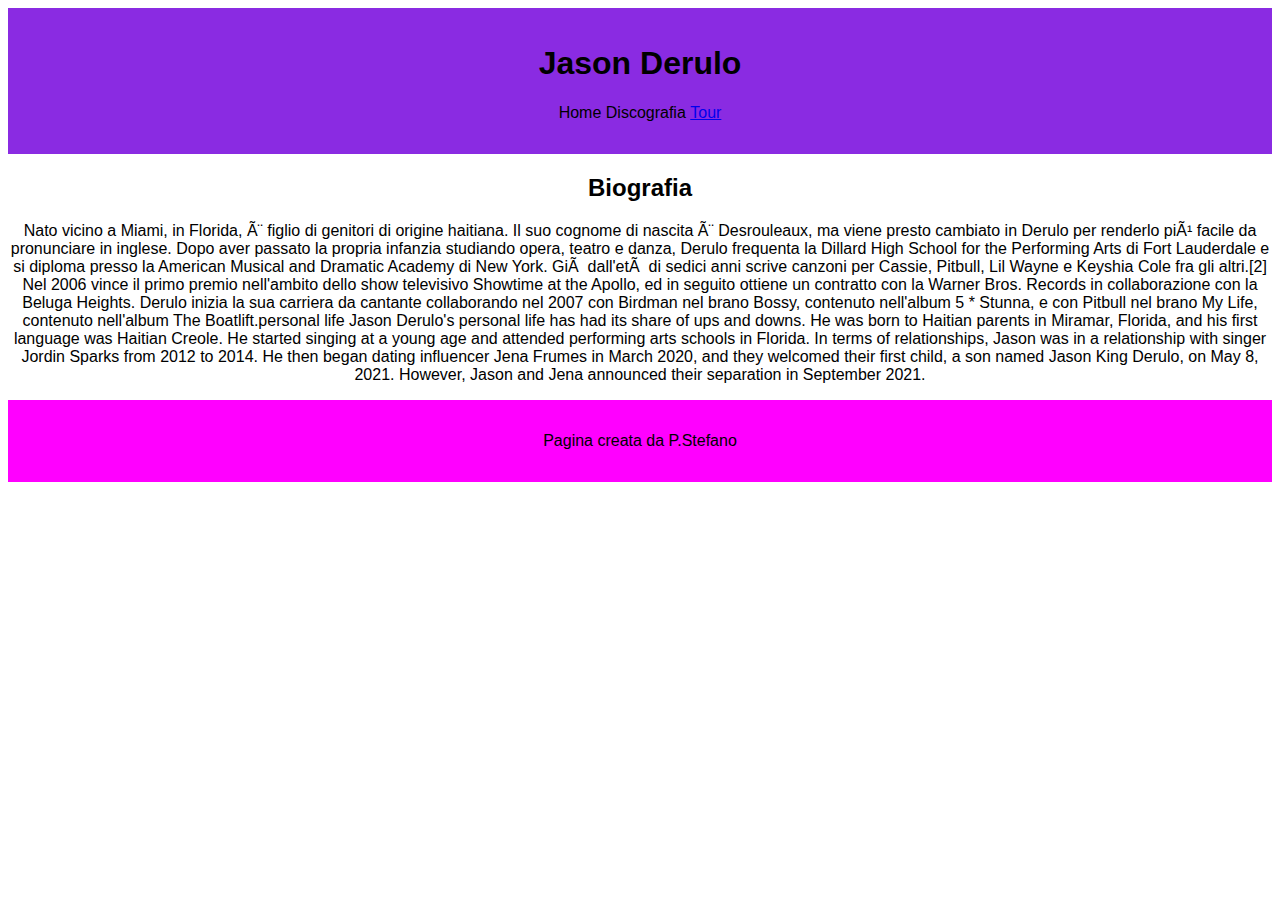
<file: sit2/index.html>
<!DOCTYPE html>
<html lang="ita">
    <head>
        <meta charset="UTF -8">
        <meta name="viewport"
        content="width=device-width, initial-scale=1.0">
        <title>Jason Darullo</title>
        <link rel="stylesheet" href="./style/deskotp.css"
    </head>

    <body>
        <header>   
        <h1>Jason Derulo</h1>
            <ul>
                <li>Home</li>
                <li>Discografia</li>
                <li><a href="./tour.html">Tour</a></li> 
            </ul>
        </header>
        <section> 
            <h2>Biografia</h2>
            <p>Nato vicino a Miami, in Florida, è figlio di genitori di origine haitiana. Il suo cognome di nascita è Desrouleaux, ma viene presto cambiato in Derulo per renderlo più facile da pronunciare in inglese. Dopo aver passato la propria infanzia studiando opera, teatro e danza, Derulo frequenta la Dillard High School for the Performing Arts di Fort Lauderdale e si diploma presso la American Musical and Dramatic Academy di New York. Già dall'età di sedici anni scrive canzoni per Cassie, Pitbull, Lil Wayne e Keyshia Cole fra gli altri.[2] Nel 2006 vince il primo premio nell'ambito dello show televisivo Showtime at the Apollo, ed in seguito ottiene un contratto con la Warner Bros. Records in collaborazione con la Beluga Heights.
            Derulo inizia la sua carriera da cantante collaborando nel 2007 con Birdman nel brano Bossy, contenuto nell'album 5 * Stunna, e con Pitbull nel brano My Life, contenuto nell'album The Boatlift.personal life
            Jason Derulo's personal life has had its share of ups and downs. He was born to Haitian parents in Miramar, Florida, and his first language was Haitian Creole. He started singing at a young age and attended performing arts schools in Florida.
            In terms of relationships, Jason was in a relationship with singer Jordin Sparks from 2012 to 2014. He then began dating influencer Jena Frumes in March 2020, and they welcomed their first child, a son named Jason King Derulo, on May 8, 2021. However, Jason and Jena announced their separation in September 2021.</p>
        </section>
        <footer> 
        <p>Pagina creata da P.Stefano</p>
        </footer>
    </body>

</html>
</file>
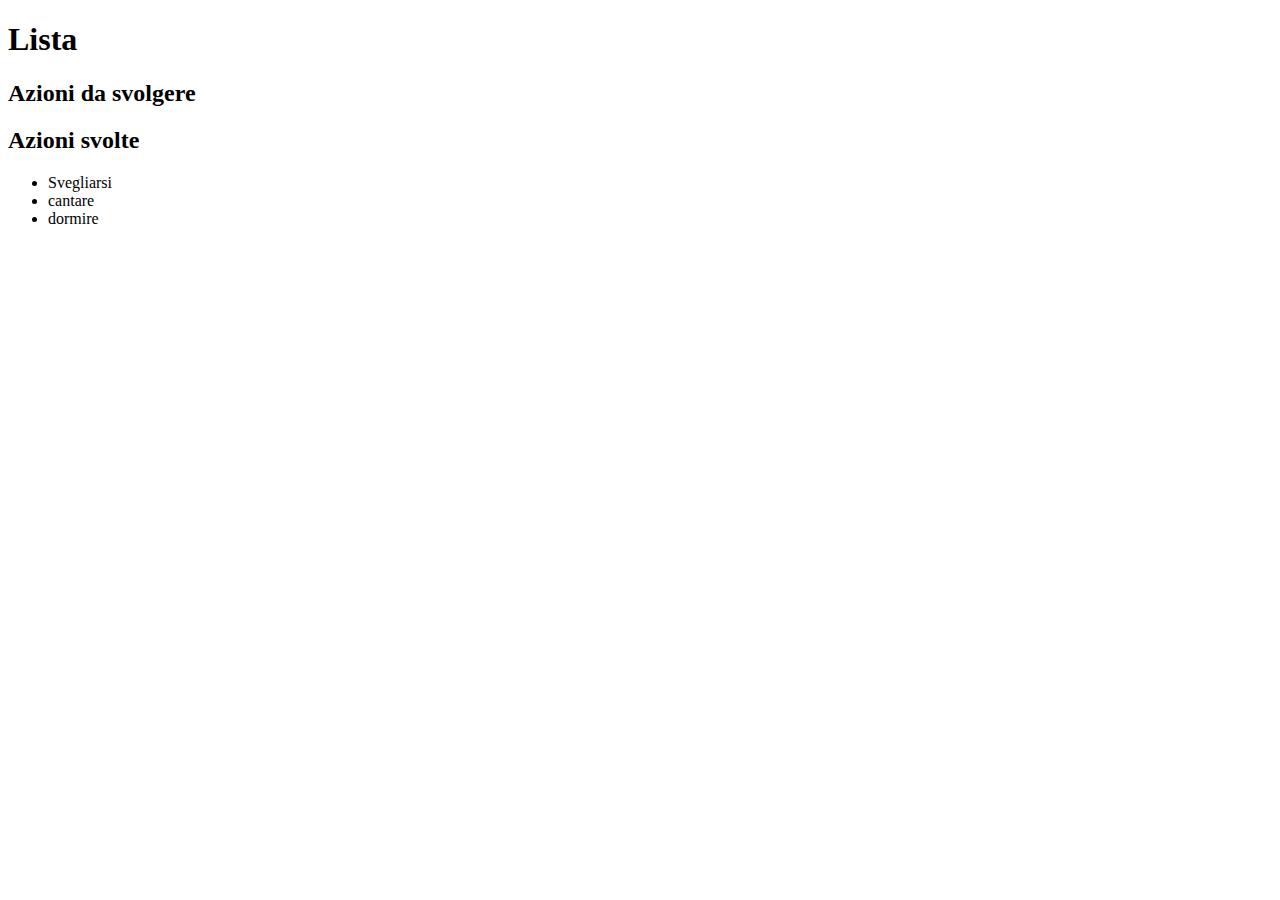
<file: siti/index.html>
<!DOCTYPE html>
<html lang="it">
    <head>  
        <meta charset="UTF-8">
        <meta name="viewport" 
        content="width=device-width, initial-scale=1.0">
        <title>To do list</title>
    </head>
    <body> 
        <h1>Lista</h1>
        <h2>Azioni da svolgere</h2>
        <ul id="ul-not-done"></ul>
        <h2>Azioni svolte</h2>
        <ul id="ul-done"></ul>
    </body>

    <script src="./gestioneTask.js"></script>
</html>
</file>
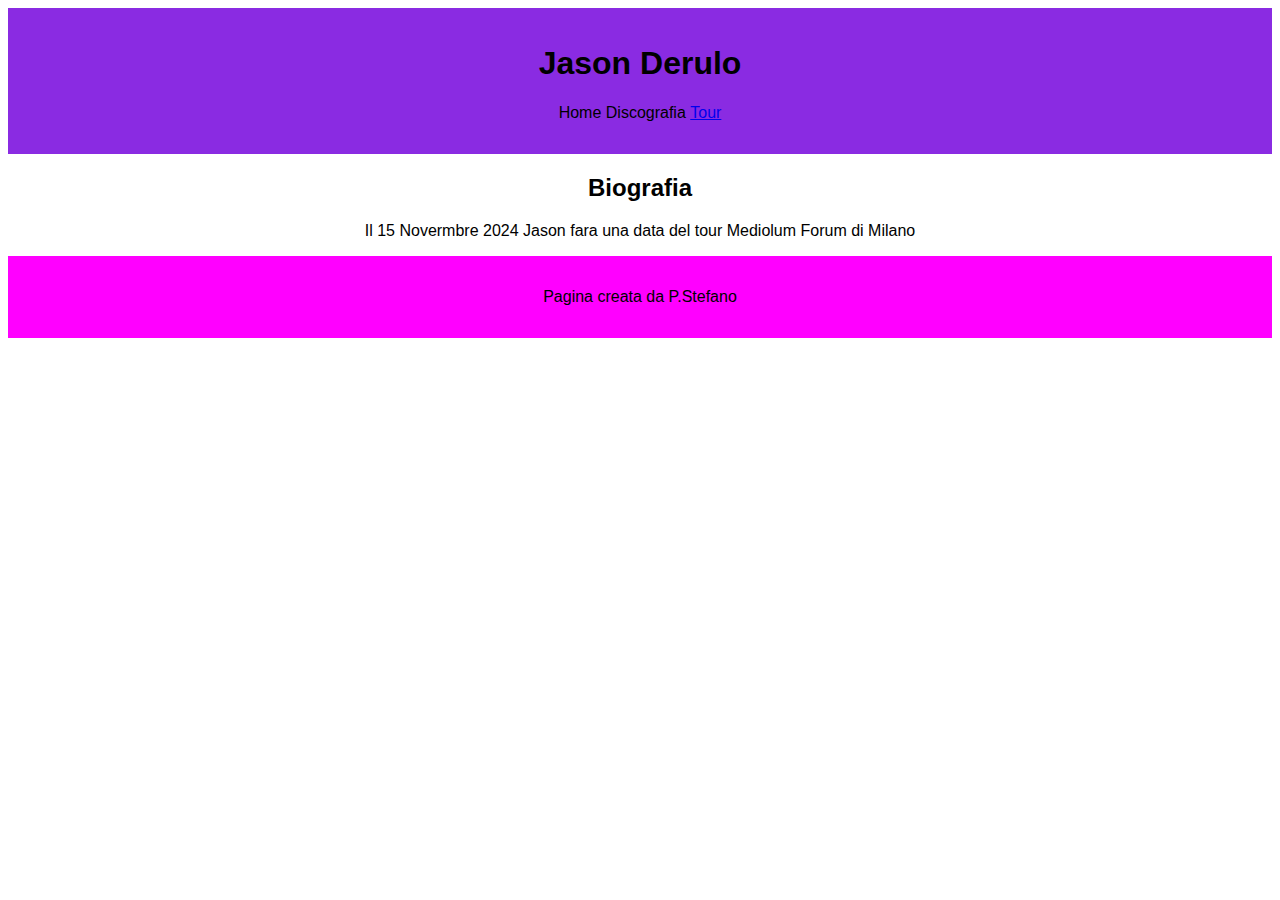
<file: sit2/tour.html>
<!DOCTYPE html>
<html lang="ita">
    <head>
        <meta charset="UTF -8">
        <meta name="viewport"
        content="width=device-width, initial-scale=1.0">
        <title>Jason Darullo</title>
        <link rel="stylesheet" href="./style/deskotp.css"
    </head>

    <body>
        <header>   
        <h1>Jason Derulo</h1>
            <ul>
                <li>Home</li>
                <li>Discografia</li>
                <li><a href="./index.html">Tour</a></li>  
            </ul>
        </header>
        <section> 
            <h2>Biografia</h2>
            <p>Il 15 Novermbre 2024 Jason fara una data del tour Mediolum Forum di Milano</p>
        </section>
        <footer> 
        <p>Pagina creata da P.Stefano</p>
        </footer>
    </body>

</html>
</file>
<file: sit2/style/deskotp.css>
body{
    font-family: 'Arial', sans-serif;  
    text-align: center;
}
header {
    background-color:
     blueviolet;    
    padding: 1em;
}

ul {
    list-style-type: 
    none; 
    padding-left:0;
} 

ul li{
    display: inline;
}
footer {
    background-color:
     fuchsia;
    padding: 1em;
}
</file>
